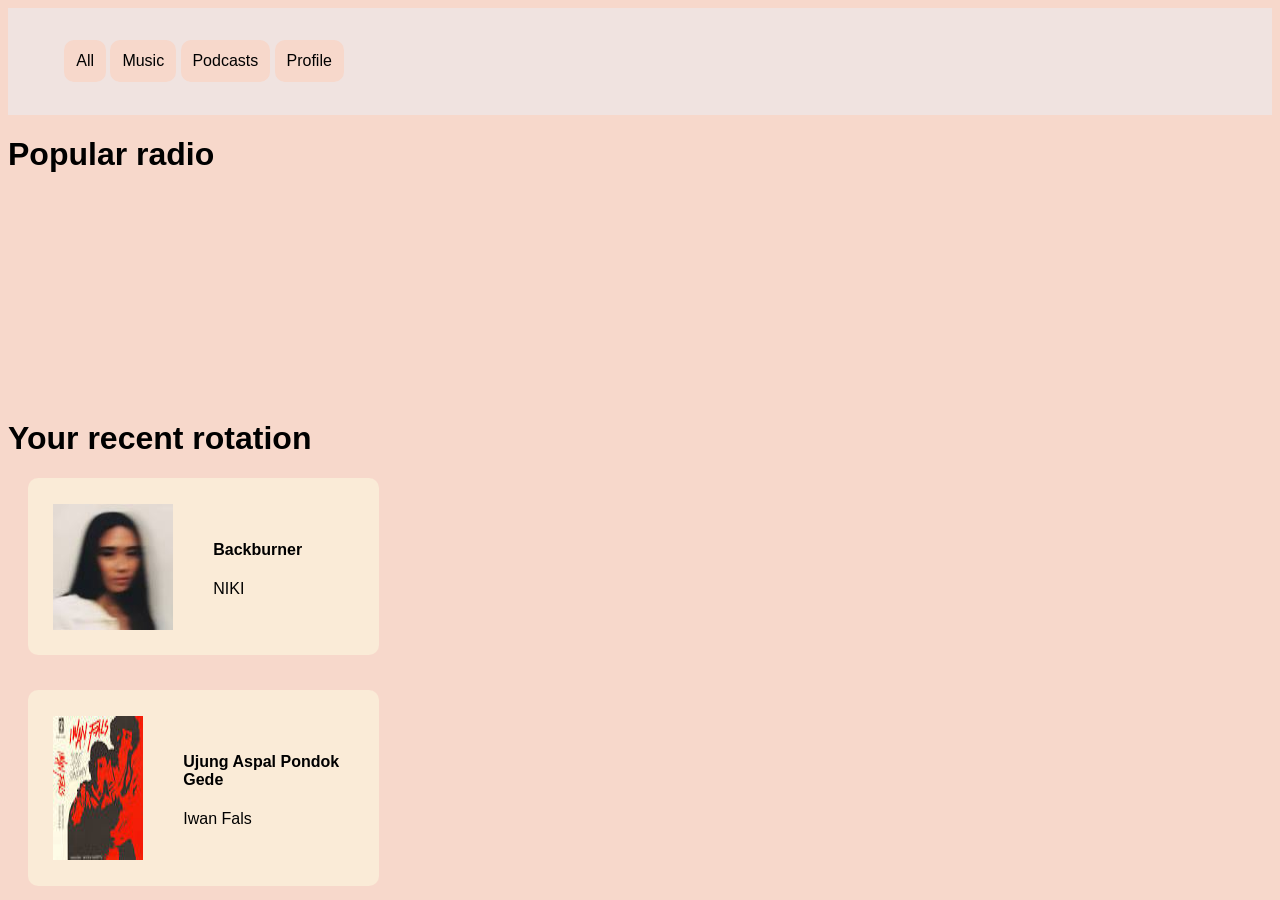
<file: index.html>
<!DOCTYPE html>
<html lang="en">
<head>
    <meta charset="UTF-8">
    <meta name="viewport" content="width=device-width, initial-scale=1.0">
    <title>Spotify</title>
    <link rel="stylesheet" href="final.css">

</head>
<body>
    <nav><ul id="navbar">
        <li><a href="index.html">All</a></li>
        <li><a href="music.html">Music</a></li>
        <li><a href="podcasts.html">Podcasts</a></li>
        <li><a href="profile.html">Profile</a></li>
    </ul></nav>
    <main>
        
        <div class="container">
            <h1>Popular radio</h1>

            <div class="radio">

                <div class="item">
                    <iframe data-testid="embed-iframe" style="border-radius:12px" src="https://open.spotify.com/embed/playlist/37i9dQZF1E4spk5CR01gVt?utm_source=generator" frameBorder="0" allowfullscreen="" allow="autoplay; clipboard-write; encrypted-media; fullscreen; picture-in-picture" loading="lazy"></iframe>
                </div>

                <div class="item">
                    <iframe data-testid="embed-iframe" style="border-radius:12px" src="https://open.spotify.com/embed/playlist/37i9dQZF1E4ma7TPKipfQv?utm_source=generator" frameBorder="0" allowfullscreen="" allow="autoplay; clipboard-write; encrypted-media; fullscreen; picture-in-picture" loading="lazy"></iframe>
                </div>

                <div class="item">
                    <iframe data-testid="embed-iframe" style="border-radius:12px" src="https://open.spotify.com/embed/playlist/37i9dQZF1E4wl1mO959ZpH?utm_source=generator" frameBorder="0" allowfullscreen="" allow="autoplay; clipboard-write; encrypted-media; fullscreen; picture-in-picture" loading="lazy"></iframe>
                </div>

                <div class="item">
                    <iframe data-testid="embed-iframe" style="border-radius:12px" src="https://open.spotify.com/embed/playlist/37i9dQZF1E4tOS1lg4Kdgo?utm_source=generator" frameBorder="0" allowfullscreen="" allow="autoplay; clipboard-write; encrypted-media; fullscreen; picture-in-picture" loading="lazy"></iframe>
                </div>
                <div class="item">
                    <iframe data-testid="embed-iframe" style="border-radius:12px" src="https://open.spotify.com/embed/playlist/37i9dQZF1E4vTHVDH1FT3Y?utm_source=generator" frameBorder="0" allowfullscreen="" allow="autoplay; clipboard-write; encrypted-media; fullscreen; picture-in-picture" loading="lazy"></iframe>
                </div>
                <div class="item">
                    <iframe data-testid="embed-iframe" style="border-radius:12px" src="https://open.spotify.com/embed/playlist/37i9dQZF1E4w3O6xM9VFm2?utm_source=generator" frameBorder="0" allowfullscreen="" allow="autoplay; clipboard-write; encrypted-media; fullscreen; picture-in-picture" loading="lazy"></iframe>
                </div>
                <div class="item">
                    <iframe data-testid="embed-iframe" style="border-radius:12px" src="https://open.spotify.com/embed/playlist/37i9dQZF1E4sCva7vLDYh4?utm_source=generator" frameBorder="0" allowfullscreen="" allow="autoplay; clipboard-write; encrypted-media; fullscreen; picture-in-picture" loading="lazy"></iframe>
                </div>
                <div class="item">
                    <iframe data-testid="embed-iframe" style="border-radius:12px" src="https://open.spotify.com/embed/artist/6H857CtcaYMSxOB4jvSIZf?utm_source=generator" frameBorder="0" allowfullscreen="" allow="autoplay; clipboard-write; encrypted-media; fullscreen; picture-in-picture" loading="lazy"></iframe>
                </div>
            </div>
        </div>

        <div class="container">
            <h1>Your recent rotation</h1>
            <div class="rotation">
                <a href="#">
                    <div class="Album">
                        <img src="albums/niki bukan niki minaj.jpg" alt="Niki Zefanya">
                        <ul>
                            <li><h4>Backburner</h4></li>
                            <li><p>NIKI</p></li>
                        </ul>
                    </div>
                </a>
                <a href="#">
                    <div class="Album">
                        <img src="albums/iwan fals.jpg" alt="Iwan Fals">
                        <ul>
                            <li><h4>Ujung Aspal Pondok Gede</h4></li>
                            <li><p>Iwan Fals</p></li>
                        </ul>
                    </div>
                </a>
            </div>
        </div>
    </main>
</body>
</html>
</file>
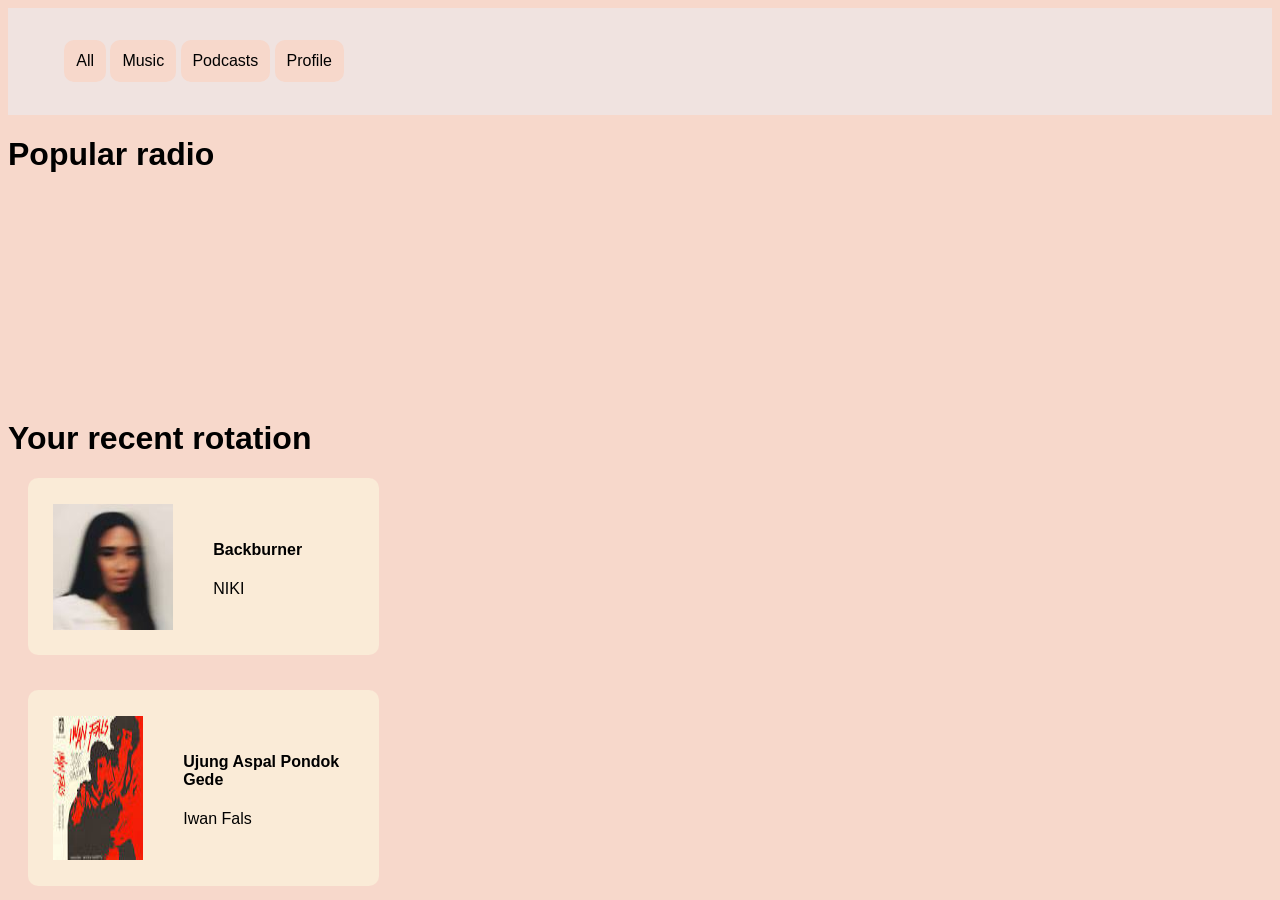
<file: Final.html>
<!DOCTYPE html>
<html lang="en">
<head>
    <meta charset="UTF-8">
    <meta name="viewport" content="width=device-width, initial-scale=1.0">
    <title>Spotify</title>
    <link rel="stylesheet" href="final.css">

</head>
<body>
    <nav><ul id="navbar">
        <li><a href="Final.html">All</a></li>
        <li><a href="music.html">Music</a></li>
        <li><a href="podcasts.html">Podcasts</a></li>
        <li><a href="profile.html">Profile</a></li>
    </ul></nav>
    <main>
        
        <div class="container">
            <h1>Popular radio</h1>

            <div class="radio">

                <div class="item">
                    <iframe data-testid="embed-iframe" style="border-radius:12px" src="https://open.spotify.com/embed/playlist/37i9dQZF1E4spk5CR01gVt?utm_source=generator" frameBorder="0" allowfullscreen="" allow="autoplay; clipboard-write; encrypted-media; fullscreen; picture-in-picture" loading="lazy"></iframe>
                </div>

                <div class="item">
                    <iframe data-testid="embed-iframe" style="border-radius:12px" src="https://open.spotify.com/embed/playlist/37i9dQZF1E4ma7TPKipfQv?utm_source=generator" frameBorder="0" allowfullscreen="" allow="autoplay; clipboard-write; encrypted-media; fullscreen; picture-in-picture" loading="lazy"></iframe>
                </div>

                <div class="item">
                    <iframe data-testid="embed-iframe" style="border-radius:12px" src="https://open.spotify.com/embed/playlist/37i9dQZF1E4wl1mO959ZpH?utm_source=generator" frameBorder="0" allowfullscreen="" allow="autoplay; clipboard-write; encrypted-media; fullscreen; picture-in-picture" loading="lazy"></iframe>
                </div>

                <div class="item">
                    <iframe data-testid="embed-iframe" style="border-radius:12px" src="https://open.spotify.com/embed/playlist/37i9dQZF1E4tOS1lg4Kdgo?utm_source=generator" frameBorder="0" allowfullscreen="" allow="autoplay; clipboard-write; encrypted-media; fullscreen; picture-in-picture" loading="lazy"></iframe>
                </div>
                <div class="item">
                    <iframe data-testid="embed-iframe" style="border-radius:12px" src="https://open.spotify.com/embed/playlist/37i9dQZF1E4vTHVDH1FT3Y?utm_source=generator" frameBorder="0" allowfullscreen="" allow="autoplay; clipboard-write; encrypted-media; fullscreen; picture-in-picture" loading="lazy"></iframe>
                </div>
                <div class="item">
                    <iframe data-testid="embed-iframe" style="border-radius:12px" src="https://open.spotify.com/embed/playlist/37i9dQZF1E4w3O6xM9VFm2?utm_source=generator" frameBorder="0" allowfullscreen="" allow="autoplay; clipboard-write; encrypted-media; fullscreen; picture-in-picture" loading="lazy"></iframe>
                </div>
                <div class="item">
                    <iframe data-testid="embed-iframe" style="border-radius:12px" src="https://open.spotify.com/embed/playlist/37i9dQZF1E4sCva7vLDYh4?utm_source=generator" frameBorder="0" allowfullscreen="" allow="autoplay; clipboard-write; encrypted-media; fullscreen; picture-in-picture" loading="lazy"></iframe>
                </div>
                <div class="item">
                    <iframe data-testid="embed-iframe" style="border-radius:12px" src="https://open.spotify.com/embed/artist/6H857CtcaYMSxOB4jvSIZf?utm_source=generator" frameBorder="0" allowfullscreen="" allow="autoplay; clipboard-write; encrypted-media; fullscreen; picture-in-picture" loading="lazy"></iframe>
                </div>
            </div>
        </div>

        <div class="container">
            <h1>Your recent rotation</h1>
            <div class="rotation">
                <a href="#">
                    <div class="Album">
                        <img src="albums/niki bukan niki minaj.jpg" alt="Niki Zefanya">
                        <ul>
                            <li><h4>Backburner</h4></li>
                            <li><p>NIKI</p></li>
                        </ul>
                    </div>
                </a>
                <a href="#">
                    <div class="Album">
                        <img src="albums/iwan fals.jpg" alt="Iwan Fals">
                        <ul>
                            <li><h4>Ujung Aspal Pondok Gede</h4></li>
                            <li><p>Iwan Fals</p></li>
                        </ul>
                    </div>
                </a>
            </div>
        </div>
    </main>
</body>
</html>
</file>
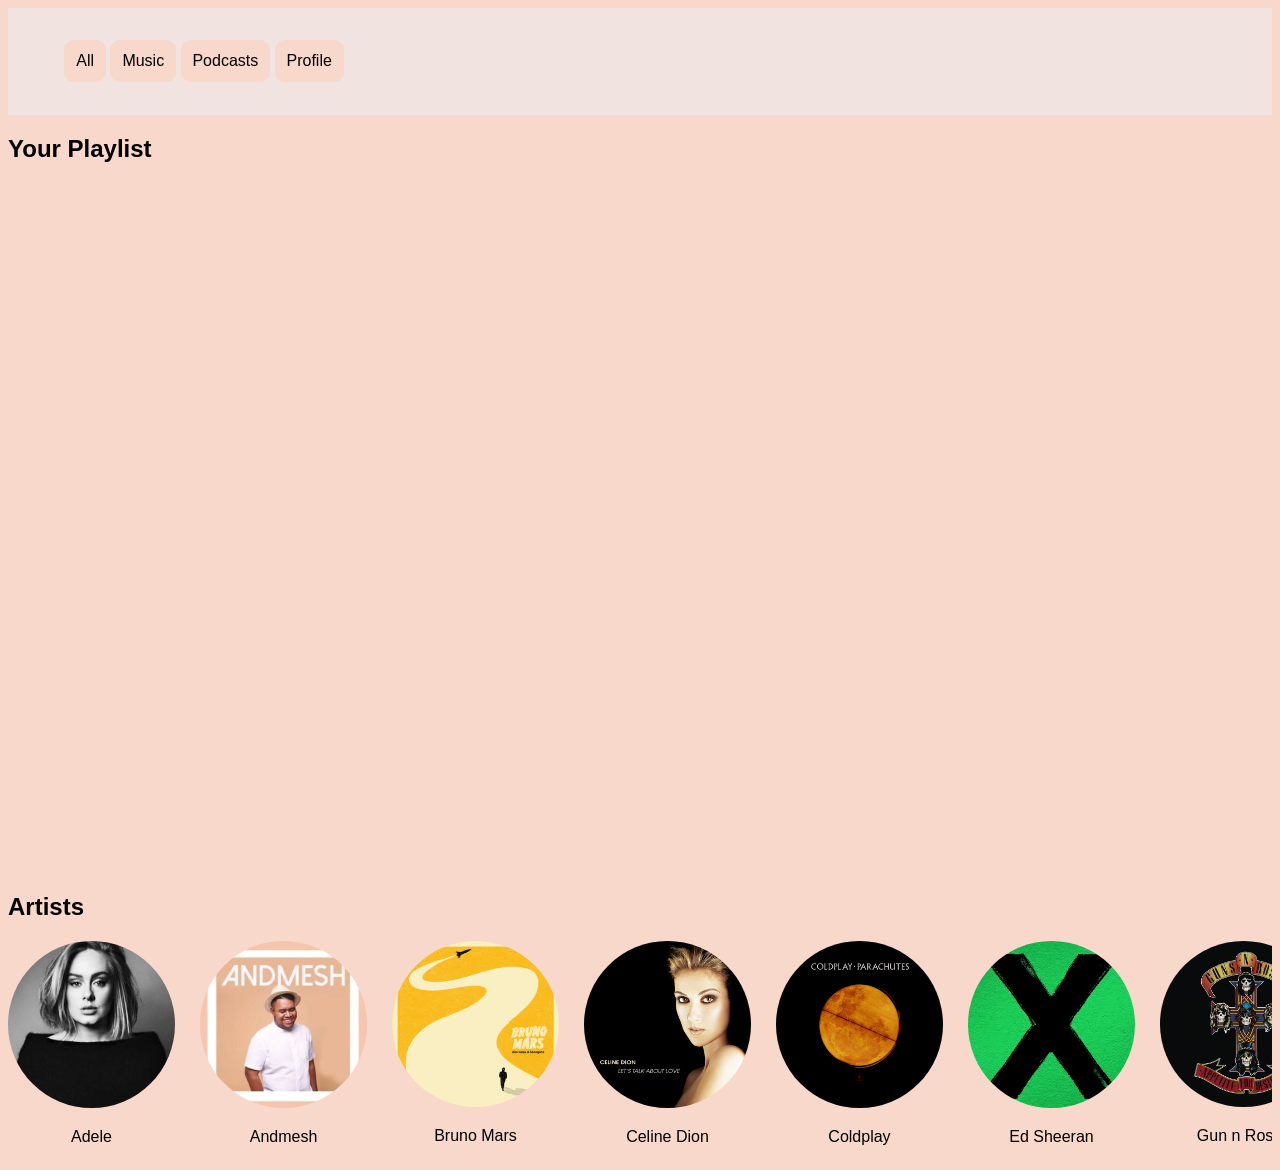
<file: music.html>
<!DOCTYPE html>
<html lang="en">
<head>
    <meta charset="UTF-8">
    <meta name="viewport" content="width=device-width, initial-scale=1.0">
    <title>Spotify</title>
    <link rel="stylesheet" href="final.css">
    <link rel="stylesheet" href="spotifymobile.css">
</head>
<body>
    <nav><ul id="navbar">
        <li><a href="index.html">All</a></li>
        <li><a href="music.html">Music</a></li>
        <li><a href="podcasts.html">Podcasts</a></li>
        <li><a href="profile.html">Profile</a></li>
    </ul></nav>
    <main>
        <div>
            <h2>Your Playlist</h2>
            <div class="Playlist">
                <div>
                    <iframe data-testid="embed-iframe" style="border-radius:12px" src="https://open.spotify.com/embed/playlist/66dpZJFmgsSwaRt6Gvxqiw?utm_source=generator" frameBorder="0" allowfullscreen="" allow="autoplay; clipboard-write; encrypted-media; fullscreen; picture-in-picture" loading="lazy"></iframe>
                </div>
                <div>
                    <iframe data-testid="embed-iframe" style="border-radius:12px" src="https://open.spotify.com/embed/playlist/5Tz1MYQbgDIdEPv0DiM0Eh?utm_source=generator" frameBorder="0" allowfullscreen="" allow="autoplay; clipboard-write; encrypted-media; fullscreen; picture-in-picture" loading="lazy"></iframe>
                </div>
                <div>
                    <iframe data-testid="embed-iframe" style="border-radius:12px" src="https://open.spotify.com/embed/playlist/6inBX31Rb6E8jxsHNoecSP?utm_source=generator" frameBorder="0" allowfullscreen="" allow="autoplay; clipboard-write; encrypted-media; fullscreen; picture-in-picture" loading="lazy"></iframe>
                </div>
                <div>
                    <iframe data-testid="embed-iframe" style="border-radius:12px" src="https://open.spotify.com/embed/playlist/1KMw45rIKRD1PTm876j4De?utm_source=generator" frameBorder="0" allowfullscreen="" allow="autoplay; clipboard-write; encrypted-media; fullscreen; picture-in-picture" loading="lazy"></iframe>
                </div>
                <div>
                    <iframe data-testid="embed-iframe" style="border-radius:12px" src="https://open.spotify.com/embed/album/2Km6rWJjdJoli9PFE8nwxh?utm_source=generator"    frameBorder="0" allowfullscreen="" allow="autoplay; clipboard-write; encrypted-media; fullscreen; picture-in-picture" loading="lazy"></iframe>
                </div>
                <div>
                    <iframe data-testid="embed-iframe" style="border-radius:12px" src="https://open.spotify.com/embed/album/5RovlrcLgApL7TD2lb9XKW?utm_source=generator" frameBorder="0" allowfullscreen="" allow="autoplay; clipboard-write; encrypted-media; fullscreen; picture-in-picture" loading="lazy"></iframe>
                </div>
                <div>
                    <iframe data-testid="embed-iframe" style="border-radius:12px" src="https://open.spotify.com/embed/playlist/1gAv5vmayVaCxbxSX7KmQj?utm_source=generator" frameBorder="0" allowfullscreen="" allow="autoplay; clipboard-write; encrypted-media; fullscreen; picture-in-picture" loading="lazy"></iframe>
                </div>
                <div>
                    <iframe data-testid="embed-iframe" style="border-radius:12px" src="https://open.spotify.com/embed/playlist/1AhYJ3vhA8jxgmFqquCvo6?utm_source=generator" frameBorder="0" allowfullscreen="" allow="autoplay; clipboard-write; encrypted-media; fullscreen; picture-in-picture" loading="lazy"></iframe>
                </div>
            </div>

        </div>
        <div>
            <h2>Artists</h2>
            <div class="artists">
                <div class="artist">
                    <img src="albums/adele.jpg" alt="Adele">
                    <p>Adele</p>
                </div>
                <div class="artist">
                    <img src="albums/andmesh.jpg" alt="Andmesh">
                    <p>Andmesh</p>
                </div>
                <div class="artist">
                    <img src="albums/bruno mars.jpg" alt="Bruno Mars">
                    <p>Bruno Mars</p>
                </div>
                <div class="artist">
                    <img src="albums/celine dion.jpg" alt="Celine Dion">
                    <p>Celine Dion</p>
                </div>
                <div class="artist">
                    <img src="albums/coldplay.jpg" alt="Coldplay">
                    <p>Coldplay</p>
                </div>
                <div class="artist">
                    <img src="albums/ed sheeran.jpg" alt="Ed Sheeran">
                    <p>Ed Sheeran</p>
                </div>
                <div class="artist">
                    <img src="albums/gun n roses.jpg" alt="Gun n Roses">
                    <p>Gun n Roses</p>
                </div>
                <div class="artist">
                    <img src="albums/iwan fals.jpg" alt="Iwan Fals">
                    <p>Iwan Fals</p>
                </div>
                <div class="artist">
                    <img src="albums/judika.jpg" alt="Judika">
                    <p>Judika</p>
                </div>
                <div class="artist">
                    <img src="albums/lniki bukan niki minaj.jpg" alt="NIKI">
                    <p>NIKI</p>
                </div>



            </div>

        
        </div>
    </main>
</body>
</html>
</file>
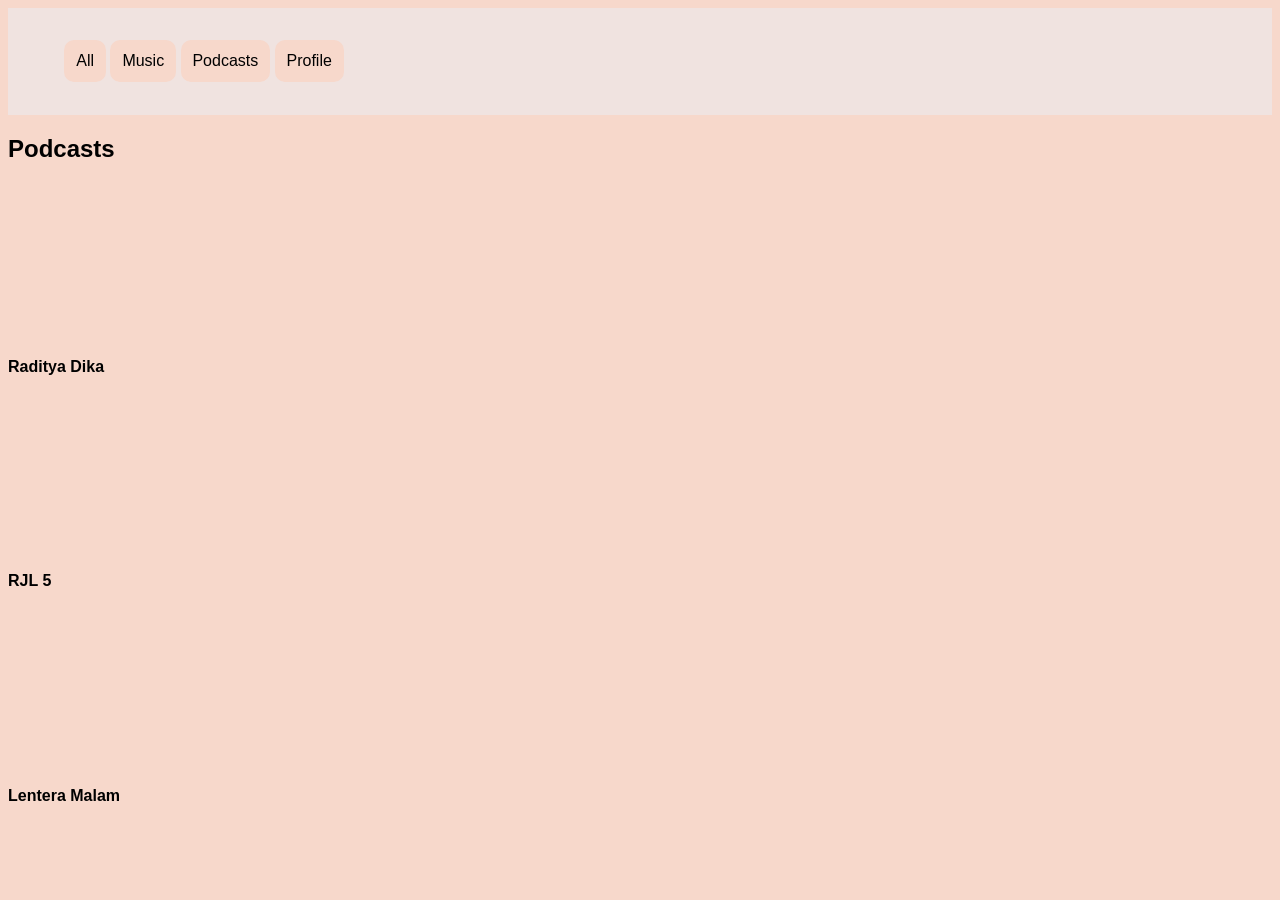
<file: podcasts.html>
<!DOCTYPE html>
<html lang="en">
<head>
    <meta charset="UTF-8">
    <meta name="viewport" content="width=device-width, initial-scale=1.0">
    <title>Podcasts</title>
    <link rel="stylesheet" href="final.css">
</head>
<body>
    <nav><ul id="navbar">
        <li><a href="index.html">All</a></li>
        <li><a href="music.html">Music</a></li>
        <li><a href="podcasts.html">Podcasts</a></li>
        <li><a href="profile.html">Profile</a></li>
    </ul></nav>

    <main>
        <div>
            <h2>Podcasts</h2>
        </div>
        <div class="podcasts">
            
            <div>
                <iframe data-testid="embed-iframe" style="border-radius:12px" src="https://open.spotify.com/embed/show/6EmSBAixLaU1CwSu6gyujz/video?utm_source=generator&si=82210f4c38374d82" frameBorder="0" allowfullscreen="" allow="autoplay; clipboard-write; encrypted-media; fullscreen; picture-in-picture" loading="lazy"></iframe>
                <h4>Raditya Dika</h4>
            </div>
            <div>
                <iframe data-testid="embed-iframe" style="border-radius:12px" src="https://open.spotify.com/embed/episode/0w4S2rDtZyDYu7rHMlQKKw/video?utm_source=generator&si=02609b28165f4342" frameBorder="0" allowfullscreen="" allow="autoplay; clipboard-write; encrypted-media; fullscreen; picture-in-picture" loading="lazy"></iframe>
                <h4>RJL 5</h4>
            </div>
            <div>
                <iframe data-testid="embed-iframe" style="border-radius:12px" src="https://open.spotify.com/embed/show/0H9OgzHgHVos0GNwz0wsHs/video?utm_source=generator&si=bdd29283ff9e4621" frameBorder="0" allowfullscreen="" allow="autoplay; clipboard-write; encrypted-media; fullscreen; picture-in-picture" loading="lazy"></iframe>
                <h4>Lentera Malam</h4>
            </div>
        </div>
    </main>
</body>
</html>
</file>
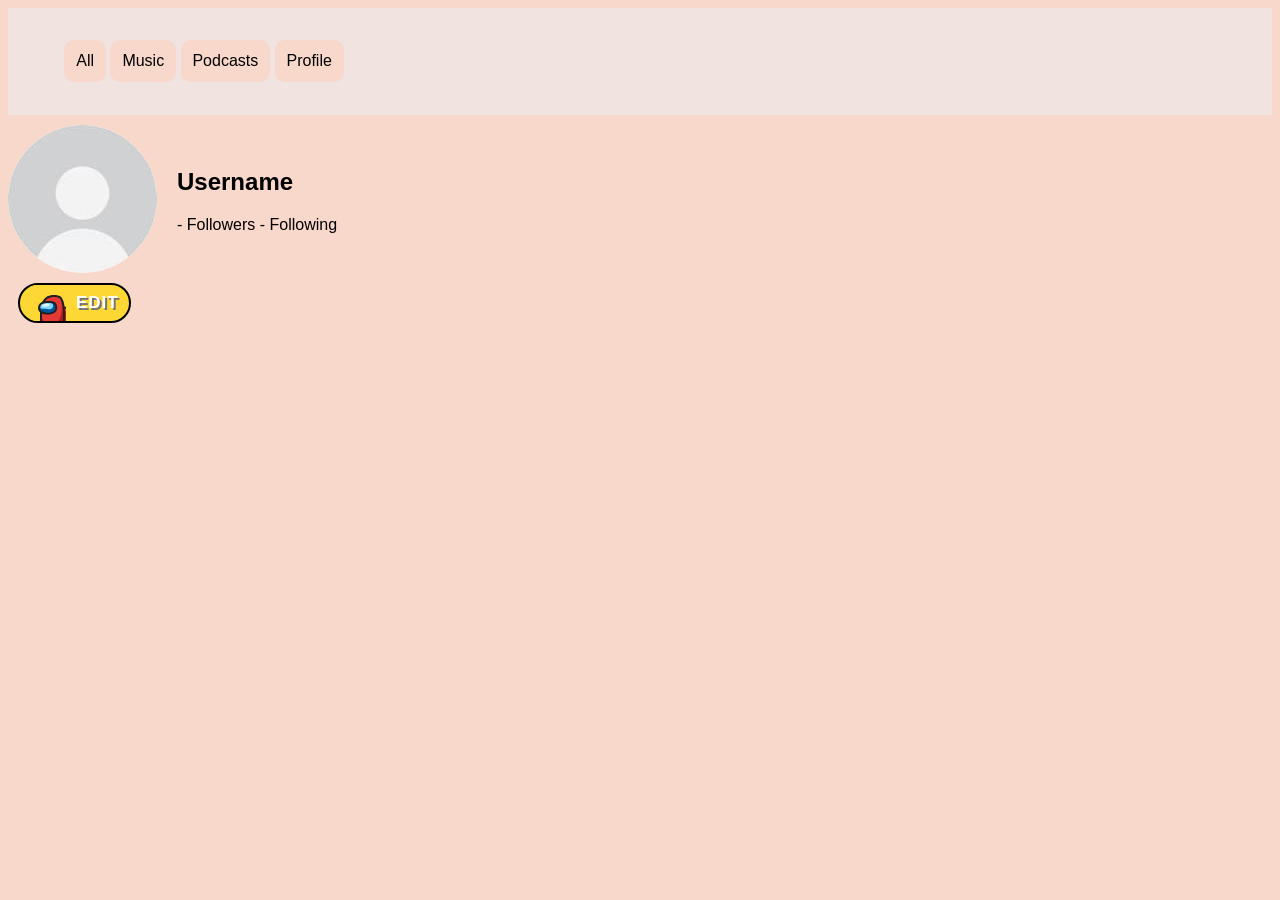
<file: profile.html>
<!DOCTYPE html>
<html lang="en">
<head>
    <meta charset="UTF-8">
    <meta name="viewport" content="width=device-width, initial-scale=1.0">
    <title>Profile</title>
    <link rel="stylesheet" href="final.css">
</head>
<body>
    <nav><ul id="navbar">
        <li><a href="index.html">All</a></li>
        <li><a href="music.html">Music</a></li>
        <li><a href="podcasts.html">Podcasts</a></li>
        <li><a href="profile.html">Profile</a></li>
    </ul></nav> 
    <main>
    <div id="gambar"> 
        <img id="profile" src="images/profile.jpg" alt="Profile">
        <div>
            <h2>Username</h2>
            <p>
                - Followers - Following
            </p>
        </div>
    </div>
    <!-- From Uiverse.io by barisdogansutcu --> 
<button>
  <svg
    xmlns="http://www.w3.org/2000/svg"
    viewBox="0 0 36 36"
    width="36px"
    height="36px"
  >
    <rect width="36" height="36" x="0" y="0" fill="#fdd835"></rect>
    <path
      fill="#e53935"
      d="M38.67,42H11.52C11.27,40.62,11,38.57,11,36c0-5,0-11,0-11s1.44-7.39,3.22-9.59 c1.67-2.06,2.76-3.48,6.78-4.41c3-0.7,7.13-0.23,9,1c2.15,1.42,3.37,6.67,3.81,11.29c1.49-0.3,5.21,0.2,5.5,1.28 C40.89,30.29,39.48,38.31,38.67,42z"
    ></path>
    <path
      fill="#b71c1c"
      d="M39.02,42H11.99c-0.22-2.67-0.48-7.05-0.49-12.72c0.83,4.18,1.63,9.59,6.98,9.79 c3.48,0.12,8.27,0.55,9.83-2.45c1.57-3,3.72-8.95,3.51-15.62c-0.19-5.84-1.75-8.2-2.13-8.7c0.59,0.66,3.74,4.49,4.01,11.7 c0.03,0.83,0.06,1.72,0.08,2.66c4.21-0.15,5.93,1.5,6.07,2.35C40.68,33.85,39.8,38.9,39.02,42z"
    ></path>
    <path
      fill="#212121"
      d="M35,27.17c0,3.67-0.28,11.2-0.42,14.83h-2C32.72,38.42,33,30.83,33,27.17 c0-5.54-1.46-12.65-3.55-14.02c-1.65-1.08-5.49-1.48-8.23-0.85c-3.62,0.83-4.57,1.99-6.14,3.92L15,16.32 c-1.31,1.6-2.59,6.92-3,8.96v10.8c0,2.58,0.28,4.61,0.54,5.92H10.5c-0.25-1.41-0.5-3.42-0.5-5.92l0.02-11.09 c0.15-0.77,1.55-7.63,3.43-9.94l0.08-0.09c1.65-2.03,2.96-3.63,7.25-4.61c3.28-0.76,7.67-0.25,9.77,1.13 C33.79,13.6,35,22.23,35,27.17z"
    ></path>
    <path
      fill="#01579b"
      d="M17.165,17.283c5.217-0.055,9.391,0.283,9,6.011c-0.391,5.728-8.478,5.533-9.391,5.337 c-0.913-0.196-7.826-0.043-7.696-5.337C9.209,18,13.645,17.32,17.165,17.283z"
    ></path>
    <path
      fill="#212121"
      d="M40.739,37.38c-0.28,1.99-0.69,3.53-1.22,4.62h-2.43c0.25-0.19,1.13-1.11,1.67-4.9 c0.57-4-0.23-11.79-0.93-12.78c-0.4-0.4-2.63-0.8-4.37-0.89l0.1-1.99c1.04,0.05,4.53,0.31,5.71,1.49 C40.689,24.36,41.289,33.53,40.739,37.38z"
    ></path>
    <path
      fill="#81d4fa"
      d="M10.154,20.201c0.261,2.059-0.196,3.351,2.543,3.546s8.076,1.022,9.402-0.554 c1.326-1.576,1.75-4.365-0.891-5.267C19.336,17.287,12.959,16.251,10.154,20.201z"
    ></path>
    <path
      fill="#212121"
      d="M17.615,29.677c-0.502,0-0.873-0.03-1.052-0.069c-0.086-0.019-0.236-0.035-0.434-0.06 c-5.344-0.679-8.053-2.784-8.052-6.255c0.001-2.698,1.17-7.238,8.986-7.32l0.181-0.002c3.444-0.038,6.414-0.068,8.272,1.818 c1.173,1.191,1.712,3,1.647,5.53c-0.044,1.688-0.785,3.147-2.144,4.217C22.785,29.296,19.388,29.677,17.615,29.677z M17.086,17.973 c-7.006,0.074-7.008,4.023-7.008,5.321c-0.001,3.109,3.598,3.926,6.305,4.27c0.273,0.035,0.48,0.063,0.601,0.089 c0.563,0.101,4.68,0.035,6.855-1.732c0.865-0.702,1.299-1.57,1.326-2.653c0.051-1.958-0.301-3.291-1.073-4.075 c-1.262-1.281-3.834-1.255-6.825-1.222L17.086,17.973z"
    ></path>
    <path
      fill="#e1f5fe"
      d="M15.078,19.043c1.957-0.326,5.122-0.529,4.435,1.304c-0.489,1.304-7.185,2.185-7.185,0.652 C12.328,19.467,15.078,19.043,15.078,19.043z"
    ></path>
  </svg>
  <span class="now">now!</span>
  <span class="play">Edit</span>
</button>

    </main>
</body>
</html>
</file>
<file: final.css>
* {
    font-family:'Gill Sans', 'Gill Sans MT', Calibri, 'Trebuchet MS', sans-serif;
}

.radio{
    display: flex;
    overflow-x: scroll;
    scrollbar-width:none ;
}

.radio iframe{
    height:200px;
    margin: 0 20px;
}

#navbar li {
    display:inline-block;
    background-color: rgb(247, 216, 203);
    padding:1%;
    border-radius: 10px;
}

li{
    list-style-type: none;
}


body{
    background-color: rgb(247, 216, 203);
}

.Album{
    display:flex;
    background-color: antiquewhite;
    padding:2%;
   
    border-radius: 10px;
    margin:0 20px;
    max-width: 300px;

}

a {
    color: black;
    text-decoration: none;

}

.rotation {
    gap: 35px;
    display:flex;
    flex-direction: column;
}

nav {
    background-color: rgb(240, 227, 224);
    padding:1.3%;
}

.Playlist{
    display:grid;
    grid-template-columns: auto auto;
    justify-content: start;
    gap: 25px;
}
.artists {
    display: flex;
    justify-content: start;
    gap: 25px;
    overflow-x: scroll;
    
}
.artist {
    text-align: center;
    
    
}

.artist img{ 
    border-radius: 100%;
    width: 167px;
    

}

.podcasts {
    display: flex;
    flex-direction: column;
}


iframe {
    height: fit-content;
}

#profile {
    border-radius: 100%;
}


#gambar {
    display: flex;
    gap: 20px;
    align-items: center;
    margin-top: 10px;
}

/* From Uiverse.io by barisdogansutcu */ 
button {
  display: flex;
  align-items: center;
  justify-content: center;
  gap: 10px;
  padding: 0 10px;
  color: white;
  text-shadow: 2px 2px rgb(116, 116, 116);
  text-transform: uppercase;
  cursor: pointer;
  border: solid 2px black;
  letter-spacing: 1px;
  font-weight: 600;
  font-size: 17px;
  background-color: hsl(49deg 98% 60%);
  border-radius: 50px;
  position: relative;
  overflow: hidden;
  transition: all 0.5s ease;
  left: 10px;
  top: 10px;
}

button:active {
  transform: scale(0.9);
  transition: all 100ms ease;
}

button svg {
  transition: all 0.5s ease;
  z-index: 2;
}

.play {
  transition: all 0.5s ease;
  transition-delay: 300ms;
}

button:hover svg {
  transform: scale(3) translate(50%);
}

.now {
  position: absolute;
  left: 0;
  transform: translateX(-100%);
  transition: all 0.5s ease;
  z-index: 2;
}

button:hover .now {
  transform: translateX(10px);
  transition-delay: 300ms;
}

button:hover .play {
  transform: translateX(200%);
  transition-delay: 300ms;
}
</file>
<file: spotifymobile.css>
@media (max-width:400px){
    .Playlist{
        overflow:scroll;
    }
}
</file>
